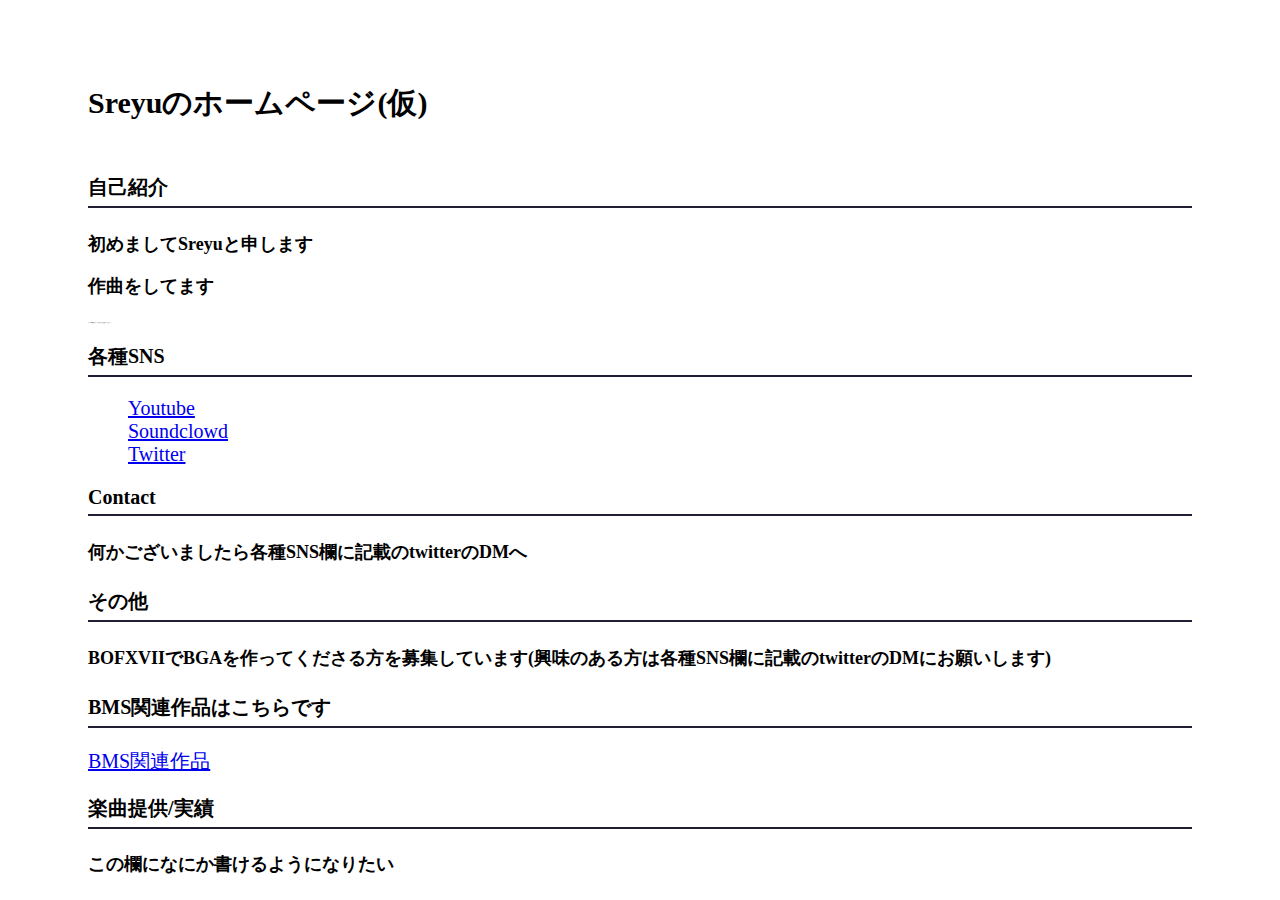
<file: index.html>
<!DOCTYPE html>
<html>
  <head>
    <meta charset="utf-8">
    <title>Sreyu</title>
    <link rel="stylesheet" href="stylesheet.css">
  </head>
  <body>
    <div class="main">
      <div class="hpname">
        <h2>Sreyuのホームページ(仮)</h2>
      </div>
      
      <div class="contents">
        
		<h3 class="selfintroduce">自己紹介</h3>
        <div class="selfintroducenakami">
		<h4><p>初めましてSreyuと申します</p><p>作曲をしてます</p></h4>
        <h5><p>ここに何書けばいいんだろう…(もう思いつかない)</p></h5>
        </div>
        
        <h3 class="sns">各種SNS</h3>
        <ul>
		  <a href= "https://www.youtube.com/channel/UCaidDNNUWS3Zg79EElwn22g/featured" ><li class="youtube">Youtube</li></a>
		  <a href= "https://soundcloud.com/sreyu-dtm" ><li class="soundclowd"><li>Soundclowd</li></a>
		  <a href= "https://twitter.com/Sreyu_" ><li class="twitter"><li>Twitter</li></a>
		</ul>
        
        <h3 class="contact">Contact</h3>
        <div class="twitterdm">
        <h4>何かございましたら各種SNS欄に記載のtwitterのDMへ</h4>
		
	<h3 class="contact">その他</h3>
        <div class="twitterdm">
        <h4>BOFXVIIでBGAを作ってくださる方を募集しています(興味のある方は各種SNS欄に記載のtwitterのDMにお願いします)</h4>
		
	<h3 class="bms">BMS関連作品はこちらです</h3>
	<a href= "https://sreyu.github.io/Sreyu/BMS" ><li class="bmsurl">BMS関連作品</li></a>
		
	<h3 class="contact">楽曲提供/実績</h3>
        <div class="twitterdm">
        <h4>この欄になにか書けるようになりたい</h4>
        
        
        </div>
      </div>
  </body>
</html>
</file>
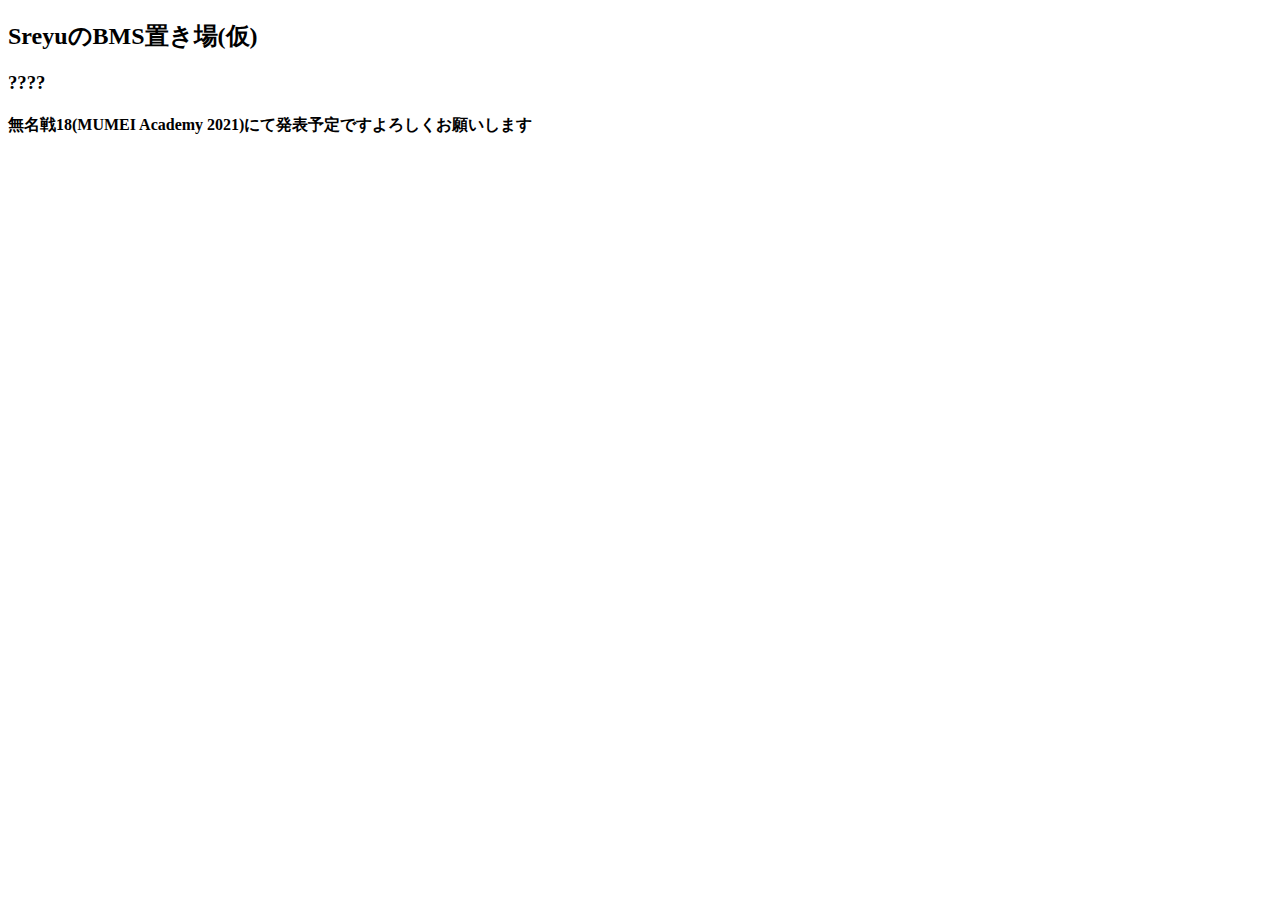
<file: bms.html>
<!DOCTYPE html>
<html>
  <head>
    <meta charset="utf-8">
    <title>Sreyu</title>
    <link rel="bmsstylesheet" href="bmsstylesheet.css">
  </head>
  <body>
    <div class="main">
      <div class="hpname">
        <h2>SreyuのBMS置き場(仮)</h2>
      </div>
      
      <div class="contents">
        
		<h3 class="ma21">????</h3>
        <div class="ma21comingsoon">
		<h4>無名戦18(MUMEI Academy 2021)にて発表予定ですよろしくお願いします</h4>
      </div>
  </body>
</html>
</file>
<file: stylesheet.css>
body {
  font-family: "Avenir Next";
}

li {
  list-style: none;
  font-size: 20px;
}

.main {
  padding: 50px 80px;
}


.hpname h2 {
  font-size: 30px;
}

.contents {
  height: 500px;
  margin-top:50px;
  
}


.selfintroduce{
  border-bottom: 2px solid #1f1e33;
   font-size:20px;
  
  padding-bottom:5px;
  
  margin-bottom:20px;
}

.selfintroducenakami h4 {
  font-size: 18px;
}

.selfintroducenakami h5 {
  font-size: 1px;
}
  
  
.sns {
  border-bottom: 2px solid #1f1e33;
   font-size:20px;
  
  padding-bottom:5px;
  
  margin-bottom:20px;
  
}

.bms {
  border-bottom: 2px solid #1f1e33;
   font-size:20px;
  
  padding-bottom:5px;
  
  margin-bottom:20px;
  
}

.contact {
  border-bottom: 2px solid #1f1e33;
   font-size:20px;
  
  padding-bottom:5px;
  
  margin-bottom:20px;
  
}

.twitterdm h4 {
  font-size: 18px;
}
</file>
<file: bmsstylesheet.css>
body {
  font-family: "Avenir Next";
}
.main {
  padding: 50px 80px;
}


.hpname h2 {
  font-size: 30px;
}

.contents {
  height: 500px;
  margin-top:50px;
  
}


.ma21{
  border-bottom: 2px solid #1f1e33;
   font-size:20px;
  
  padding-bottom:5px;
  
  margin-bottom:20px;
}

.ma21comingsoon h4 {
  font-size: 18px;
}
</file>
